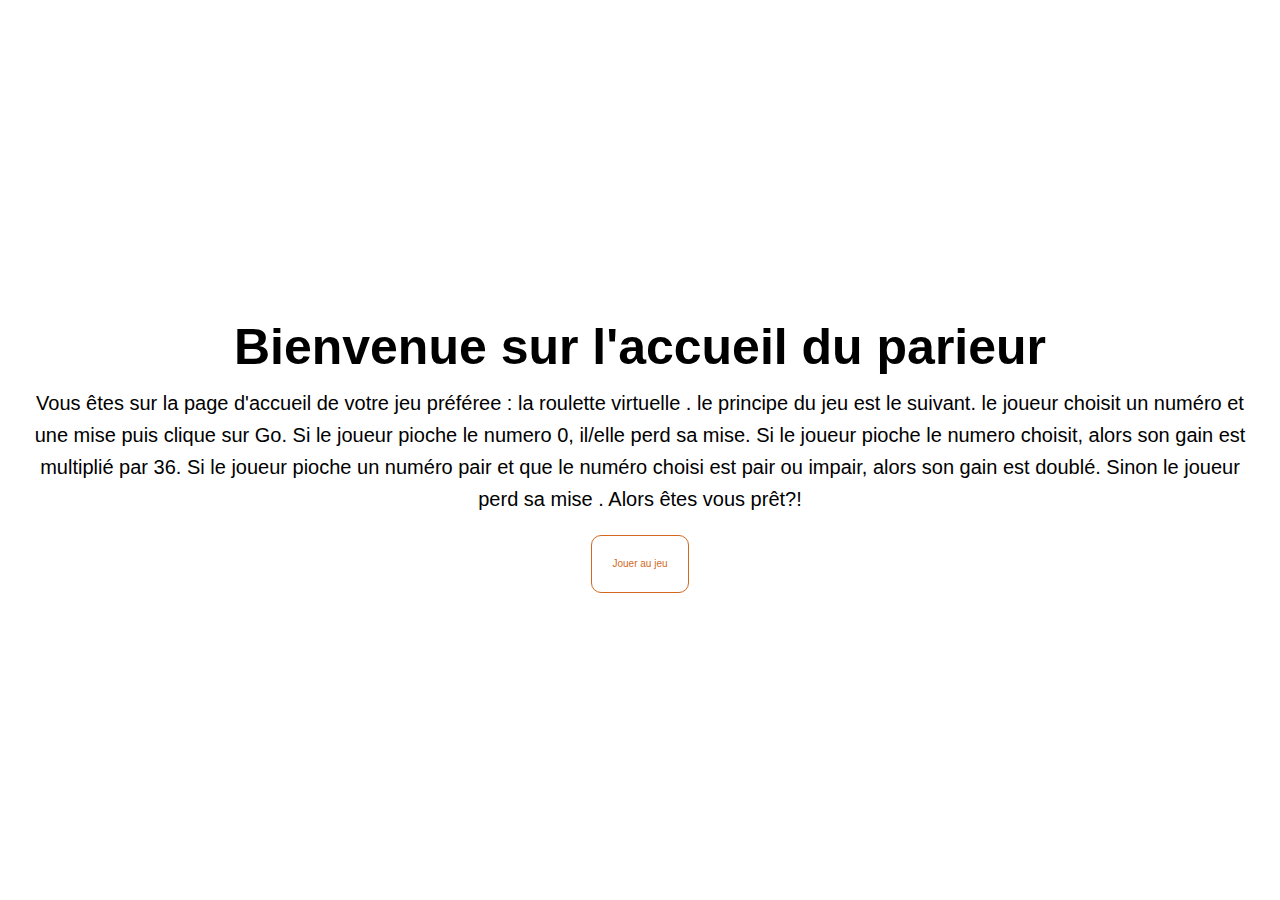
<file: index.html>
<!DOCTYPE html>
<html lang="en">
<head>
    <meta charset="UTF-8">
    <meta name="viewport" content="width=device-width, initial-scale=1.0">
    <title>jeu casino</title>
    <link rel="stylesheet" href="style.css">
</head>
<body>
    <header id="tete"> 
        <h1>Bienvenue sur l'accueil du parieur</h1>
        <p>Vous &ecirctes sur la page d'accueil de votre jeu pr&eacutef&eacuteree : la roulette virtuelle . le principe du jeu est le suivant.
            le joueur choisit un numéro et une mise puis clique sur Go.
            Si le joueur pioche le numero 0, il/elle perd sa mise.
            Si le joueur pioche le numero choisit, alors son gain est multiplié par 36.
            Si le joueur pioche  un numéro pair et que le numéro choisi est pair ou impair, alors son gain est doublé.
            Sinon le joueur perd sa mise . Alors &ecirctes vous pr&ecirct?!
        </p>
        <a href="roulette.html" class="button">Jouer au jeu</a>

    </header>
    <div></div>
    
</body>
</html>
</file>
<file: style.css>
*{ 
    margin: 0;
    padding: 0;
}
body{ 
    font-family: Arial, Helvetica, sans-serif;
    font-size: 17px;
    color: blanchedalmond;
    line-height: 1.6;
}
#tete{ 
    background-image: url(https://images.pexels.com/photos/1939485/pexels-photo-1939485.jpeg?auto=compress&cs=tinysrgb&dpr=2&h=650&w=940);
    height: 100vh;
    background-position: center;
    background-size: cover;
    display: flex;
    flex-direction: column;
    justify-content: center;
    align-items: center;
    text-align: center;
    padding: 0 20px;
    color: black;
    
}
#tete h1{font-size: 50px;}
#tete p {font-size: 20px;}
#tete .button{ 
    font-size: 10px;
    text-decoration: none;
    color: chocolate;
    border: chocolate 1px solid;
    padding: 20px;
    border-radius: 10px;
    margin-top: 20px;
}
#tete .button:hover{ 
    background: coral;
    color: brown;
}
</file>
